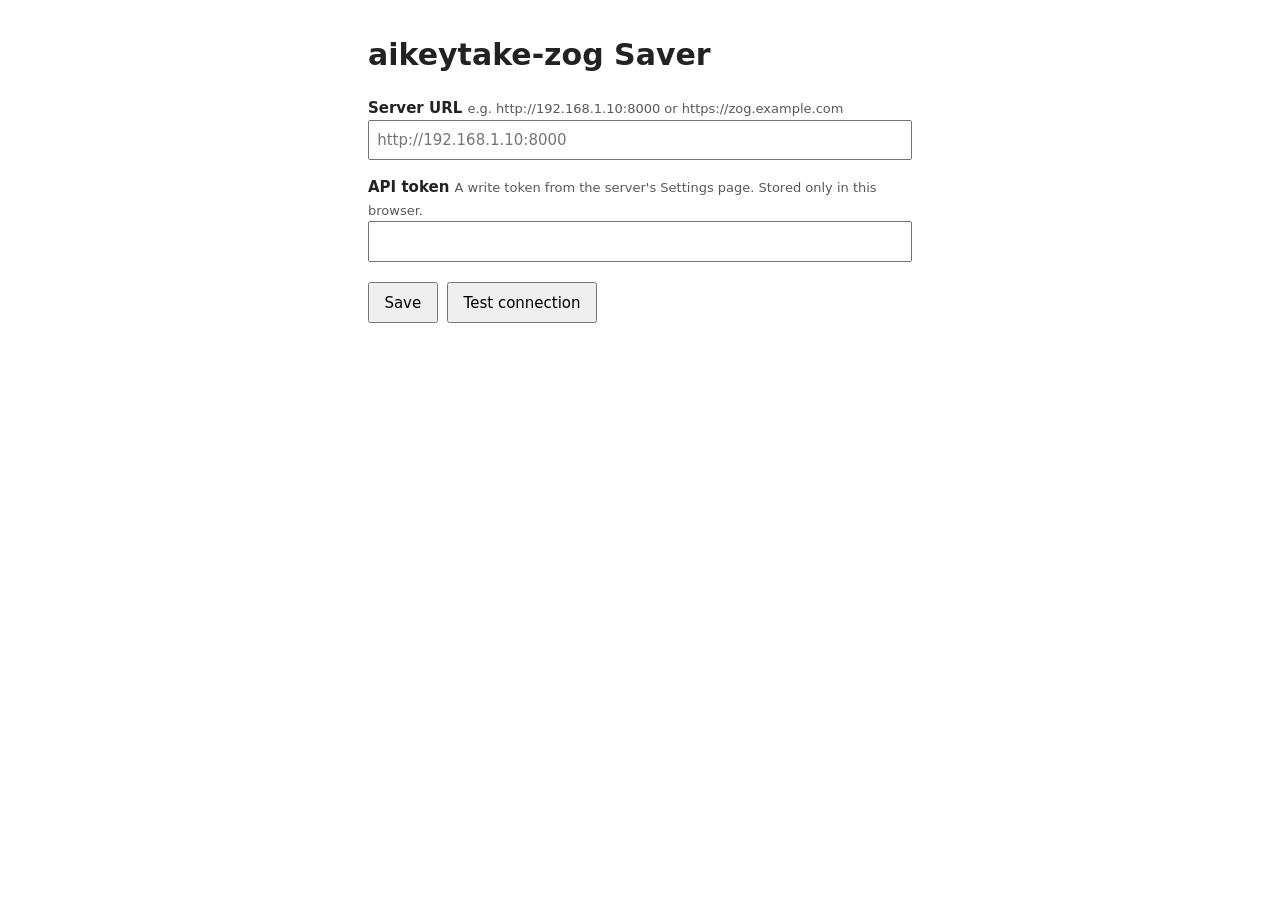
<file: extension/src/options.html>
<!doctype html>
<html lang="en">
<head>
<meta charset="utf-8">
<meta name="viewport" content="width=device-width, initial-scale=1">
<title>aikeytake-zog Saver options</title>
<style>
  body { font: 15px/1.5 system-ui, sans-serif; max-width: 34rem; margin: 2rem auto; padding: 0 1rem; color: #222; background: #fff; }
  @media (prefers-color-scheme: dark) { body { color: #ddd; background: #1b1b1b; } input { background: #2a2a2a; color: #ddd; } }
  label { display: block; margin-top: 1rem; font-weight: 600; }
  input { width: 100%; box-sizing: border-box; padding: .45rem; font: inherit; }
  .hint { font-size: 13px; opacity: .75; font-weight: 400; }
  .row { margin-top: 1.25rem; display: flex; gap: .6rem; align-items: center; }
  button { font: inherit; padding: .45rem .9rem; }
  #status { margin-top: 1rem; min-height: 1.5em; }
  .warn { margin: .5rem 0 0; padding: .4rem .6rem; border-radius: 6px; font-size: 13px; background: #fbefc5; color: #6b4a00; }
  @media (prefers-color-scheme: dark) { .warn { background: #3d3416; color: #ecd488; } }
  [hidden] { display: none !important; }
  #status.ok { color: #1a7f37; }
  #status.err { color: #c62828; }
</style>
</head>
<body>
<h1>aikeytake-zog Saver</h1>
<form id="form" autocomplete="off">
  <label for="serverUrl">Server URL
    <span class="hint">e.g. http://192.168.1.10:8000 or https://zog.example.com</span></label>
  <input id="serverUrl" type="text" inputmode="url" spellcheck="false" placeholder="http://192.168.1.10:8000">
  <p id="insecure" class="warn" hidden>This server is not on a private network and the URL is http://, so the token is sent unencrypted. Use https:// if you can.</p>
  <label for="token">API token
    <span class="hint">A write token from the server's Settings page. Stored only in this browser.</span></label>
  <input id="token" type="password" spellcheck="false" autocomplete="off">
  <div class="row">
    <button type="submit" id="save">Save</button>
    <button type="button" id="test">Test connection</button>
  </div>
</form>
<p id="status" role="status" aria-live="polite"></p>
<script type="module" src="options.js"></script>
</body>
</html>
</file>
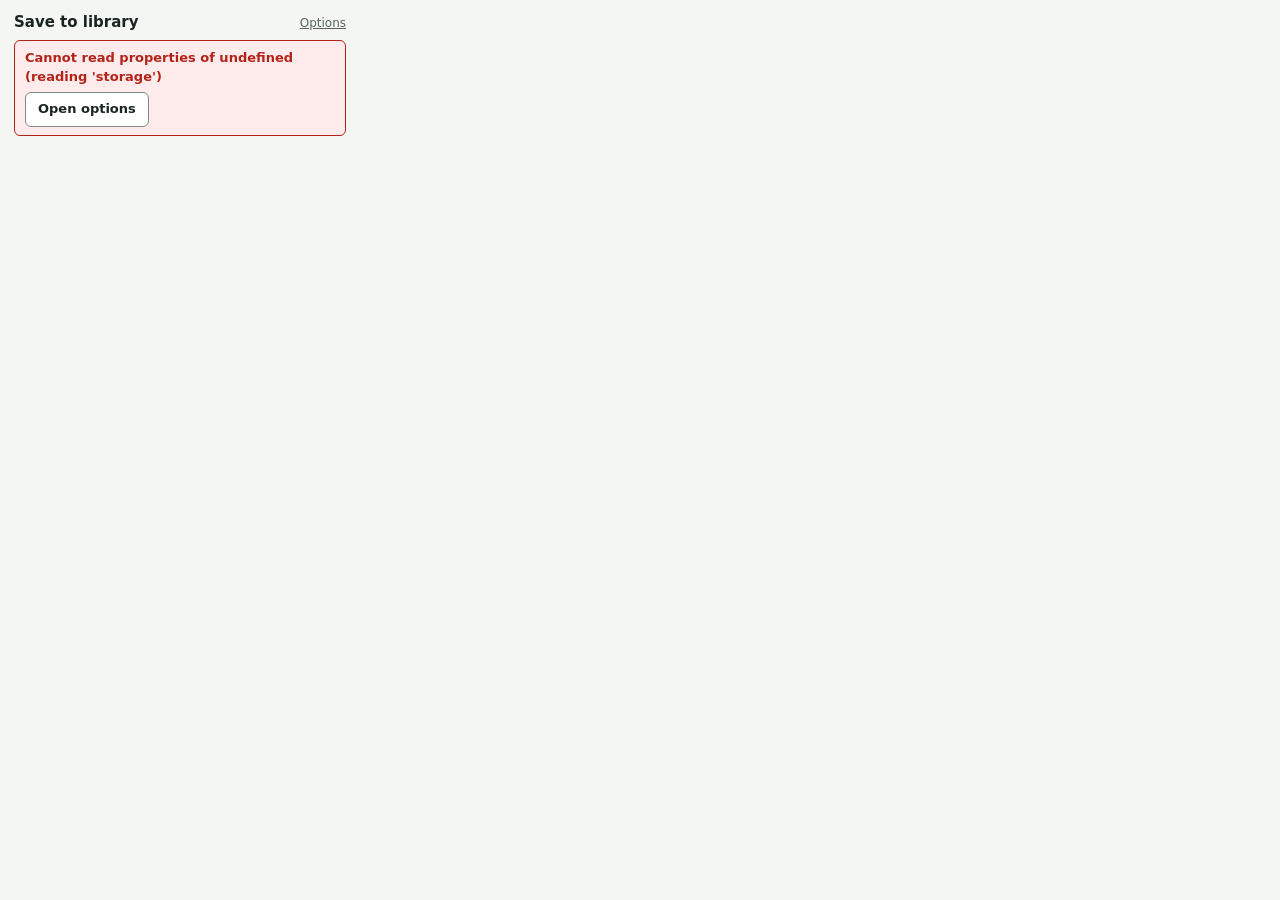
<file: extension/src/popup.html>
<!doctype html>
<html lang="en">
<head>
<meta charset="utf-8">
<meta name="viewport" content="width=device-width, initial-scale=1">
<title>Save to aikeytake-zog</title>
<link rel="stylesheet" href="popup.css">
</head>
<body>
<header>
  <h1>Save to library</h1>
  <a id="open-options" href="#" class="quiet">Options</a>
</header>

<section id="unconfigured" hidden>
  <p>Set the server URL and a write token to start saving.</p>
  <p><a id="setup-link" href="#" class="btn primary">Open options</a></p>
</section>

<section id="banner" role="alert" hidden>
  <p id="banner-text"></p>
  <button type="button" id="banner-options" class="btn" hidden>Open options</button>
</section>

<section id="result" role="status" aria-live="polite" hidden>
  <p id="result-title" class="result-title"></p>
  <ul id="warnings"></ul>
  <div class="row">
    <a id="library-link" class="btn primary" target="_blank" rel="noopener">Open in library &#8599;</a>
    <button type="button" id="save-again" class="btn" hidden>Save again</button>
  </div>
</section>

<form id="form" autocomplete="off" hidden>
  <label for="title">Title</label>
  <input id="title" type="text" maxlength="400">
  <p id="url" class="url" title=""></p>

  <label for="tag-input">Tags</label>
  <div class="tags" id="tags-box">
    <ul id="chips"></ul>
    <input id="tag-input" type="text" list="tag-list" placeholder="Add tags (Enter or comma)" spellcheck="false">
    <datalist id="tag-list"></datalist>
  </div>

  <label for="collection">Collection</label>
  <select id="collection"><option value="">None</option></select>

  <label for="note">Note</label>
  <textarea id="note" rows="3"></textarea>

  <p id="reason" class="reason" hidden></p>
  <p id="grant-row" hidden>
    <button type="button" id="grant" class="btn small">Grant access to fetch images/CSS</button>
  </p>

  <div class="row actions">
    <button type="submit" id="save" class="btn primary">Save page</button>
    <button type="button" id="save-link" class="btn">Save link only</button>
  </div>
</form>
<script type="module" src="popup.js"></script>
</body>
</html>
</file>
<file: extension/src/popup.css>
:root {
  --bg: #f4f6f4; --card: #ffffff; --fg: #1a2421; --muted: #57655e; --accent: #1b6b50;
  --accent-hover: #155a43; --accent-fg: #ffffff; --border: #dce3df; --control: #7f8c85;
  --danger: #b42318; --danger-bg: #fdeceb; --warn-bg: #fbefc5; --warn-fg: #6b4a00; --ok-bg: #e1efe8;
  --chip-bg: #e4ebe7; --chip-fg: #2f3f38;
  --font-sans: system-ui, -apple-system, "Segoe UI", "Noto Sans", sans-serif;
  color-scheme: light dark;
}
@media (prefers-color-scheme: dark) {
  :root {
    --bg: #111614; --card: #1a211e; --fg: #e2e8e4; --muted: #9aa8a1; --accent: #6fcca4;
    --accent-hover: #8adbb7; --accent-fg: #0b1d15; --border: #29332f; --control: #5e6d66;
    --danger: #ff8e84; --danger-bg: #3a1d1a; --warn-bg: #3d3416; --warn-fg: #ecd488; --ok-bg: #1c3a2e;
    --chip-bg: #25312c; --chip-fg: #c6d3cc;
  }
}
* { box-sizing: border-box; }
body {
  width: 360px; margin: 0; padding: 12px 14px 14px; background: var(--bg); color: var(--fg);
  font: 13px/1.45 var(--font-sans);
}
header { display: flex; align-items: baseline; justify-content: space-between; margin-bottom: 6px; }
h1 { font-size: 15px; margin: 0; font-weight: 650; }
a { color: var(--accent); }
.quiet { font-size: 12px; color: var(--muted); }
p { margin: 0 0 8px; }
[hidden] { display: none !important; }

label { display: block; margin: 10px 0 3px; font-size: 12px; font-weight: 600; color: var(--muted); }
input[type=text], select, textarea {
  width: 100%; font: inherit; color: var(--fg); background: var(--card);
  border: 1px solid var(--control); border-radius: 6px; padding: 6px 8px;
}
textarea { resize: vertical; min-height: 54px; }
input:focus-visible, select:focus-visible, textarea:focus-visible, .btn:focus-visible, a:focus-visible {
  outline: 2px solid var(--accent); outline-offset: 1px;
}
.url { margin: 4px 0 0; font-size: 11.5px; color: var(--muted); overflow: hidden; text-overflow: ellipsis; white-space: nowrap; }

.tags { border: 1px solid var(--control); border-radius: 6px; background: var(--card); padding: 4px 6px; display: flex; flex-wrap: wrap; gap: 4px; align-items: center; }
.tags:focus-within { outline: 2px solid var(--accent); outline-offset: 1px; }
.tags ul { display: contents; list-style: none; margin: 0; padding: 0; }
.tags input[type=text] { flex: 1 1 120px; border: 0; padding: 3px 2px; min-width: 100px; background: transparent; }
.tags input[type=text]:focus-visible { outline: none; }
.chip { display: inline-flex; align-items: center; gap: 4px; background: var(--chip-bg); color: var(--chip-fg); border-radius: 10px; padding: 1px 4px 1px 8px; font-size: 12px; }
.chip button { all: unset; cursor: pointer; padding: 0 4px; line-height: 1; color: var(--muted); border-radius: 8px; }
.chip button:hover, .chip button:focus-visible { color: var(--danger); }

.row { display: flex; gap: 8px; align-items: center; flex-wrap: wrap; }
.actions { margin-top: 12px; }
.btn {
  font: inherit; font-weight: 600; cursor: pointer; text-decoration: none; display: inline-block;
  padding: 7px 12px; border-radius: 6px; border: 1px solid var(--control); background: var(--card); color: var(--fg);
}
.btn:hover { border-color: var(--accent); }
.btn.primary { background: var(--accent); border-color: var(--accent); color: var(--accent-fg); }
.btn.primary:hover { background: var(--accent-hover); }
.btn.small { font-size: 12px; padding: 4px 8px; font-weight: 500; }
.btn:disabled { opacity: .5; cursor: not-allowed; }
.actions .primary { flex: 1; }

.reason { font-size: 12px; color: var(--warn-fg); background: var(--warn-bg); padding: 6px 8px; border-radius: 6px; margin: 10px 0 0; }

#banner { background: var(--danger-bg); border: 1px solid var(--danger); color: var(--danger); border-radius: 6px; padding: 8px 10px; margin: 6px 0 8px; font-weight: 600; }
#banner p { margin-bottom: 6px; }
#banner .btn { color: var(--fg); }
#banner.soft { font-weight: 400; background: var(--card); border-color: var(--border); color: var(--muted); }

#result { background: var(--ok-bg); border: 1px solid var(--accent); border-radius: 6px; padding: 10px; margin: 6px 0 10px; }
.result-title { font-weight: 650; margin-bottom: 6px; }
#warnings { list-style: none; margin: 0 0 8px; padding: 0; color: var(--warn-fg); background: var(--warn-bg); border-radius: 4px; }
#warnings:empty { display: none; }
#warnings li { padding: 4px 8px; }
</file>
